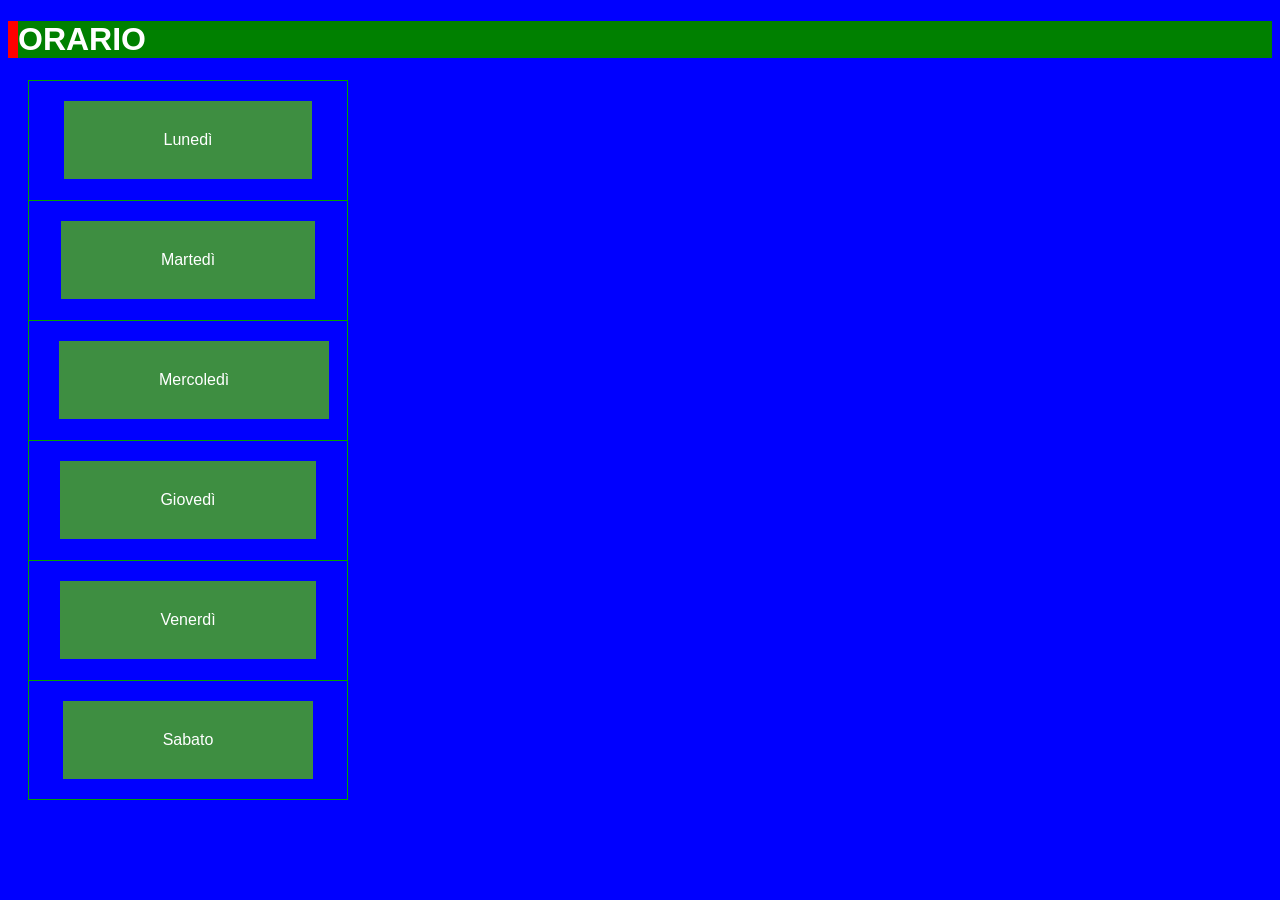
<file: index.html>
<!DOCTYPE html>
<html lang="en">
<head>
    <meta charset="UTF-8">
    <meta http-equiv="X-UA-Compatible" content="IE=edge">
    <meta name="viewport" content="width=device-width, initial-scale=1.0">
    <title>Orario 3HI</title>
    <link rel="stylesheet" href="style.css">
</head>
<body>
    <h1 class="h1">ORARIO</h1>
    <div class="btn-group">
    <button class="button"><a href="lun.html">Lunedì</a></button>
    <button class="button"><a href="mar.html">Martedì</a></button>
    <button class="button"><a href="mer.html">Mercoledì</a></button>
    <button class="button"><a href="giov.html">Giovedì</a></button>
    <button class="button"><a href="ven.html">Venerdì</a></button>
    <button class="button"><a href="sab.html">Sabato</a></button>
</div>
</body>
</html>
</file>
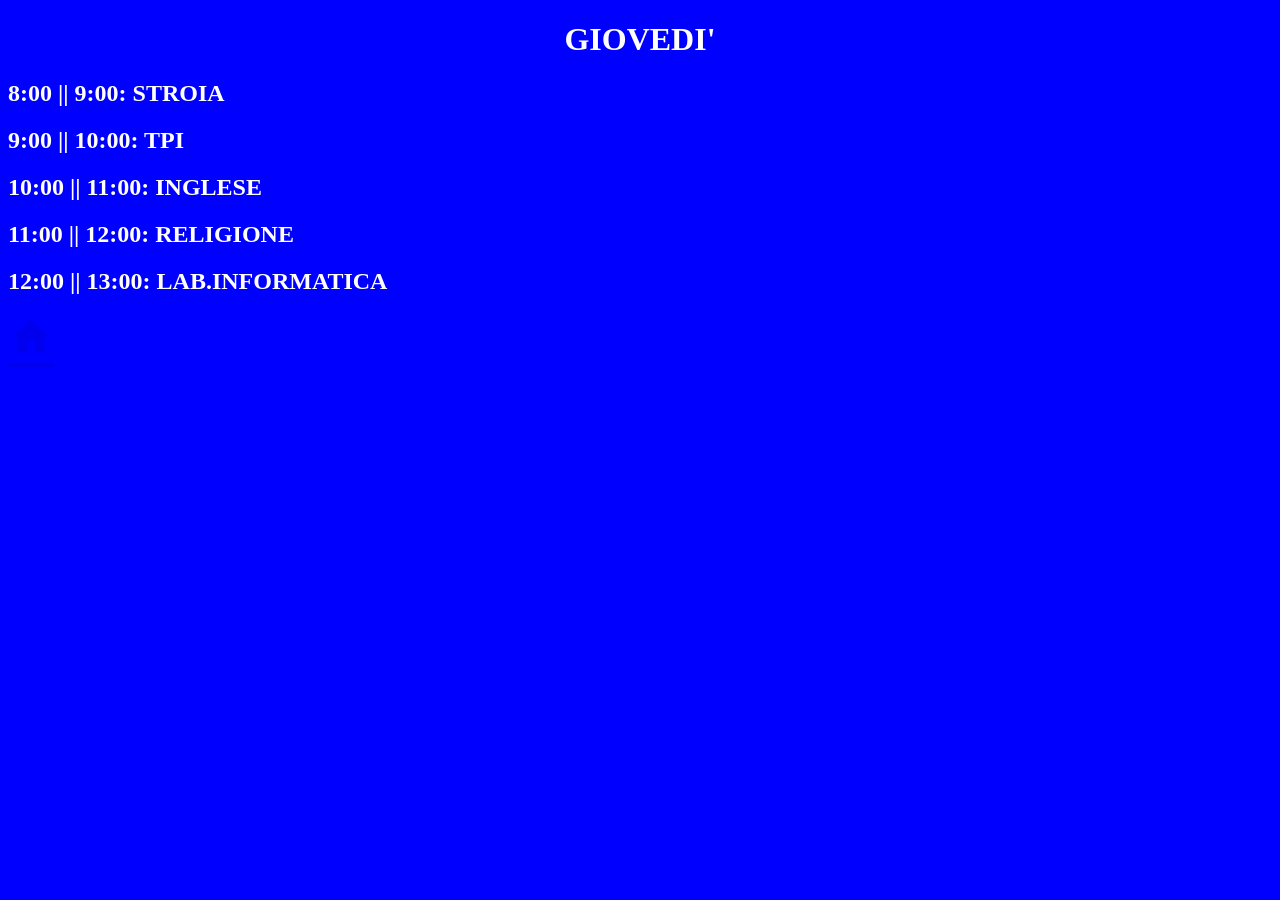
<file: giov.html>
<!DOCTYPE html>
<html lang="en">
<head>
    <meta charset="UTF-8">
    <meta http-equiv="X-UA-Compatible" content="IE=edge">
    <meta name="viewport" content="width=device-width, initial-scale=1.0">
    <link rel="stylesheet" href="https://fonts.googleapis.com/icon?family=Material+Icons">

    <title>Giovedì</title>
    <link rel="stylesheet" href="style.css">
</head>
<body>
    <h1 class="g2">GIOVEDI'</h1>
    <div class="g">
    <h2>8:00  || 9:00: STROIA </h2>
    <h2>9:00  || 10:00: TPI</h2>
    <h2>10:00 || 11:00: INGLESE </h2>
    <h2>11:00 || 12:00: RELIGIONE </h2>
    <h2>12:00 || 13:00: LAB.INFORMATICA </h2>
</div>
    <i class="material-icons" style="font-size:46px;"><a href="index.html">home</a></i>

</body>
</html>
</file>
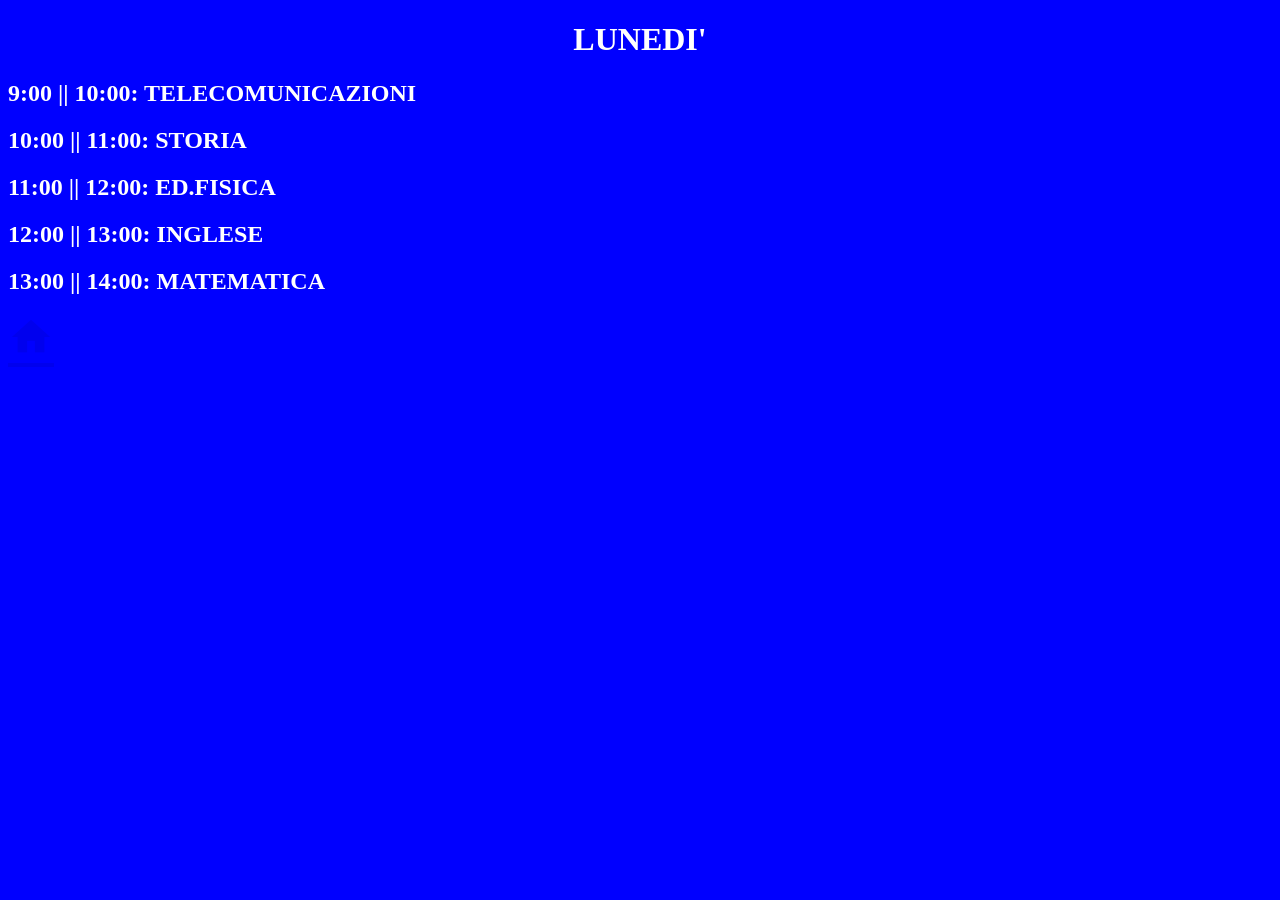
<file: lun.html>
<!DOCTYPE html>
<html lang="en">
<head>
    <meta charset="UTF-8">
    <meta http-equiv="X-UA-Compatible" content="IE=edge">
    <meta name="viewport" content="width=device-width, initial-scale=1.0">
    <link rel="stylesheet" href="https://fonts.googleapis.com/icon?family=Material+Icons">
    <title>Lunedì</title>
    <link rel="stylesheet" href="style.css">
</head>
<body>
    <h1 class="g2">LUNEDI'</h1>
    <div class="g">
    <h2>9:00  || 10:00: TELECOMUNICAZIONI</h2>
    <h2>10:00 || 11:00: STORIA</h2>
    <h2>11:00 || 12:00: ED.FISICA </h2>
    <h2>12:00 || 13:00: INGLESE</h2>
    <h2>13:00 || 14:00: MATEMATICA </h2>
</div>
<i class="material-icons" style="font-size:46px;"><a href="index.html">home</a></i>

</body>
</html>
</file>
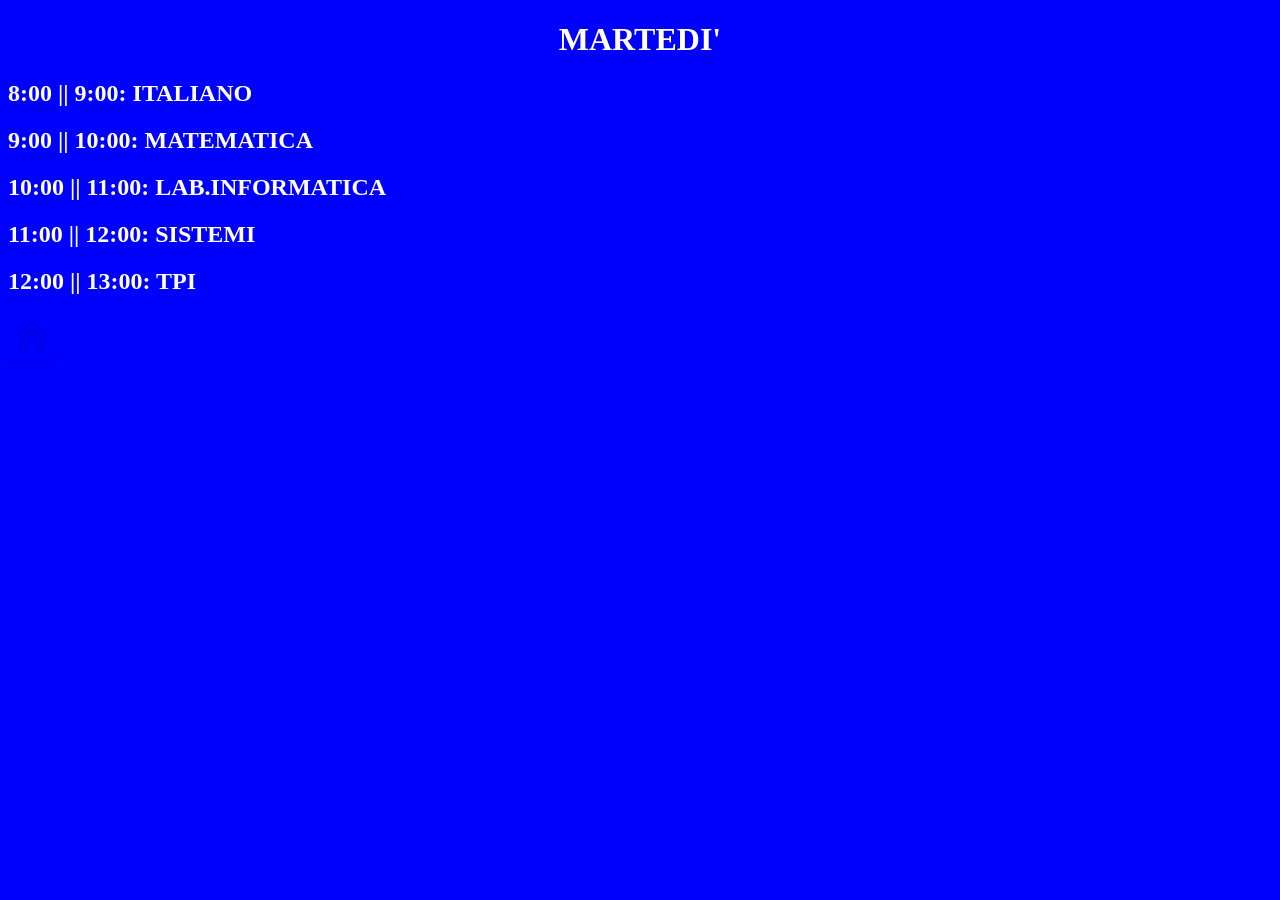
<file: mar.html>
<!DOCTYPE html>
<html lang="en">
<head>
    <meta charset="UTF-8">
    <meta http-equiv="X-UA-Compatible" content="IE=edge">
    <meta name="viewport" content="width=device-width, initial-scale=1.0">
    <link rel="stylesheet" href="https://fonts.googleapis.com/icon?family=Material+Icons">
    <title>Martedì</title>
    <link rel="stylesheet" href="style.css">
</head>
<h1 class="g2">MARTEDI'</h1>
<body class="g">
    <h2>8:00  || 9:00: ITALIANO</h2>
    <h2>9:00  || 10:00: MATEMATICA </h2>
    <h2>10:00 || 11:00: LAB.INFORMATICA </h2>
    <h2>11:00 || 12:00: SISTEMI </h2>
    <h2>12:00 || 13:00: TPI </h2>
</body>
<i class="material-icons" style="font-size:46px;"><a href="index.html">home</a></i>

</html>
</file>
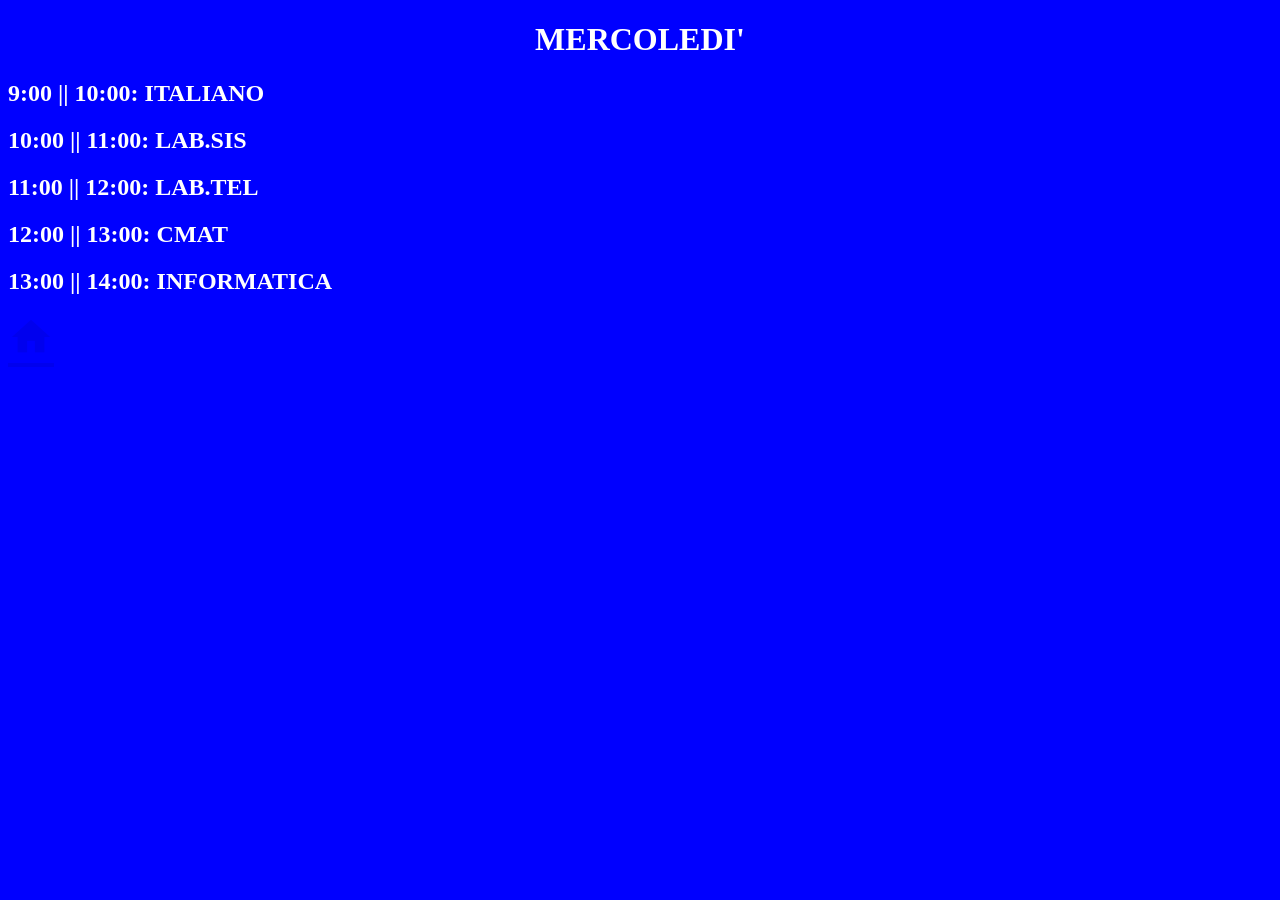
<file: mer.html>
<!DOCTYPE html>
<html lang="en">
<head>
    <meta charset="UTF-8">
    <meta http-equiv="X-UA-Compatible" content="IE=edge">
    <meta name="viewport" content="width=device-width, initial-scale=1.0">
    <link rel="stylesheet" href="https://fonts.googleapis.com/icon?family=Material+Icons">
    <title>Mercoledì</title>
    <link rel="stylesheet" href="style.css">
</head>
<body>
    <h1 class="g2">MERCOLEDI'</h1>
    <div class="g">
    <h2>9:00  || 10:00: ITALIANO</h2>
    <h2>10:00 || 11:00: LAB.SIS</h2>
    <h2>11:00 || 12:00: LAB.TEL</h2>
    <h2>12:00 || 13:00: CMAT</h2>
    <h2>13:00 || 14:00: INFORMATICA</h2>
</div>
    <i class="material-icons" style="font-size:46px;"><a href="index.html">home</a></i>

</body>
</html>
</file>
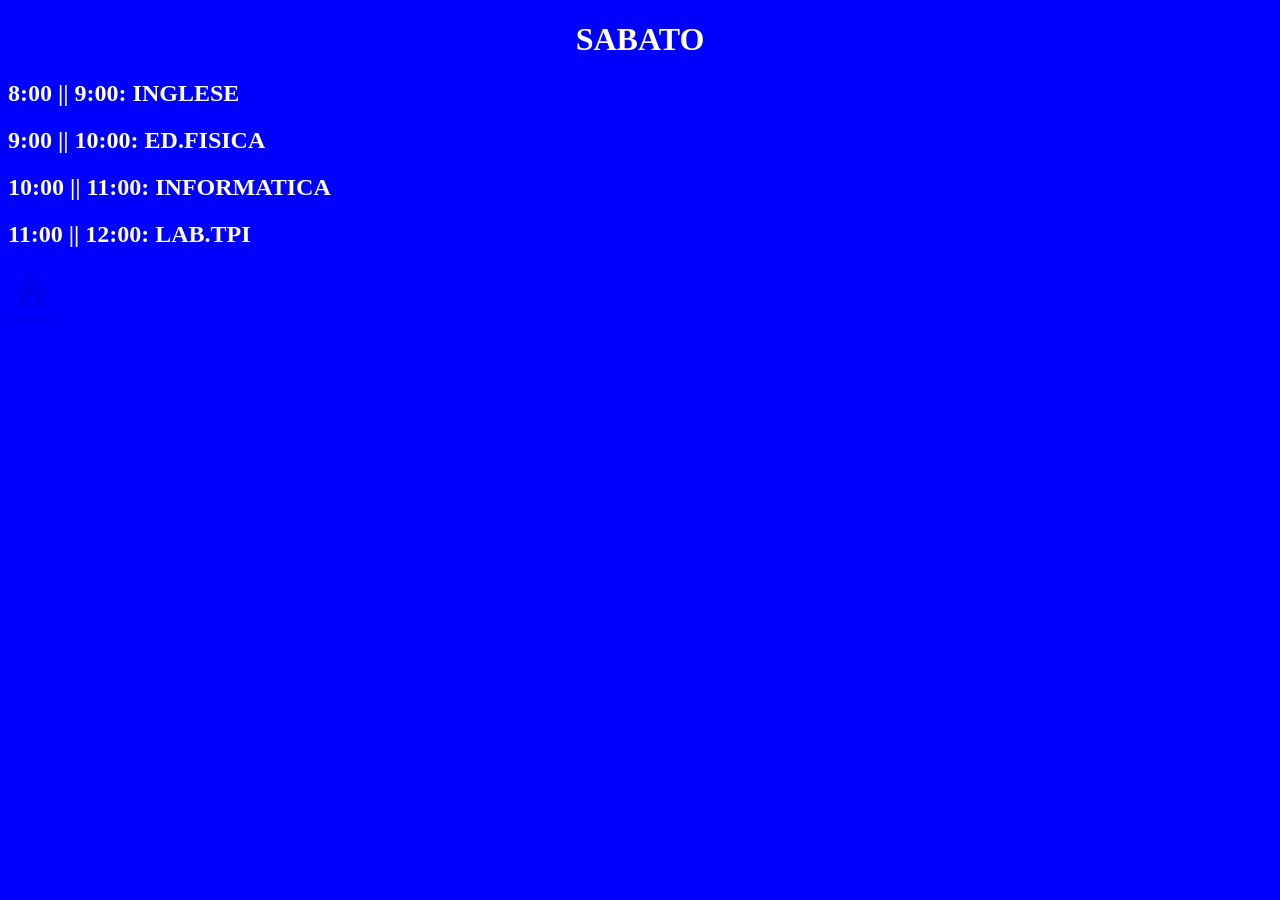
<file: sab.html>
<!DOCTYPE html>
<html lang="en">
<head>
    <meta charset="UTF-8">
    <meta http-equiv="X-UA-Compatible" content="IE=edge">
    <meta name="viewport" content="width=device-width, initial-scale=1.0">
    <link rel="stylesheet" href="https://fonts.googleapis.com/icon?family=Material+Icons">

    <title>Sabato</title>
    <link rel="stylesheet" href="style.css">
</head>
<body>
    <h1 class="g2">SABATO</h1>
<div class="g">
    <h2>8:00  || 9:00: INGLESE </h2>
    <h2>9:00  || 10:00: ED.FISICA </h2>
    <h2>10:00 || 11:00: INFORMATICA </h2>
    <h2>11:00 || 12:00: LAB.TPI </h2>
</div>
<i class="material-icons" style="font-size:46px;"><a href="index.html">home</a></i>
</body>
</html>
</file>
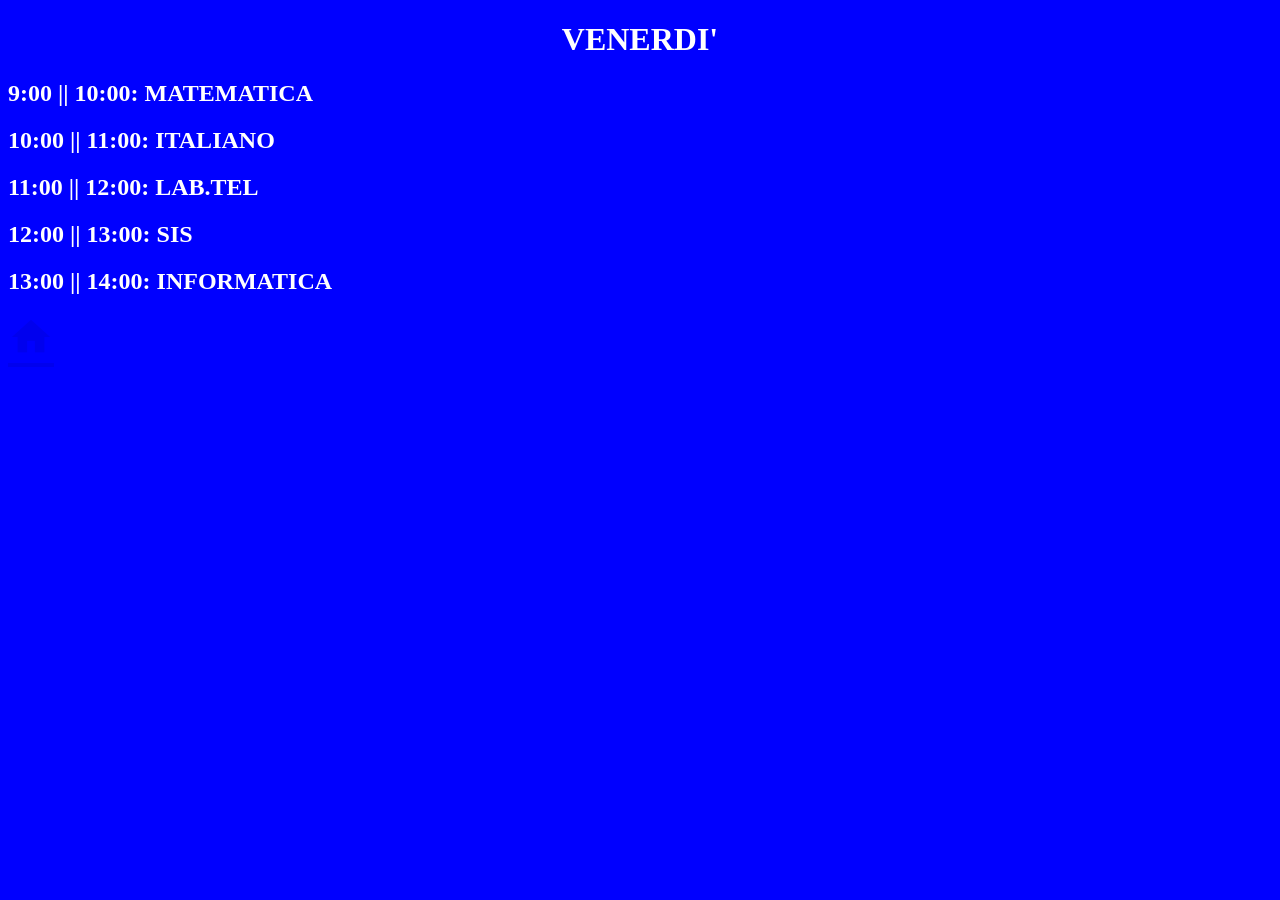
<file: ven.html>
<!DOCTYPE html>
<html lang="en">
<head>
    <meta charset="UTF-8">
    <meta http-equiv="X-UA-Compatible" content="IE=edge">
    <meta name="viewport" content="width=device-width, initial-scale=1.0">
    <link rel="stylesheet" href="https://fonts.googleapis.com/icon?family=Material+Icons">

    <title>Venerdì</title>
    <link rel="stylesheet" href="style.css">
</head>
<body>
    <h1 class="g2">VENERDI'</h1>
    <div class="g">
    <h2>9:00  || 10:00: MATEMATICA</h2>
    <h2>10:00 || 11:00: ITALIANO</h2>
    <h2>11:00 || 12:00: LAB.TEL</h2>
    <h2>12:00 || 13:00: SIS</h2>
    <h2>13:00 || 14:00: INFORMATICA</h2>
</div>
<i class="material-icons" style="font-size:46px;"><a href="index.html">home</a></i>
</body>
</html>
</file>
<file: style.css>
body{
  background-color: blue;
}
.h1
{
  text-align: left;
border-left: 10px solid rgb(255, 0, 0);
background-color: green;
color: white;
font-family:sans-serif;
}
.btn-group .button  {
  font-family:sans-serif;
    background-color: blue;/* Green */
    border: 1px solid rgb(2, 160, 2);
    color: white;
    padding: 15px 30px;
    text-align: center;
    text-decoration:double;
    font-size: 16px;
    cursor: pointer;
    width: 320px;
    height: 120px;
    display: block;
  position: relative;
    left: 20px;
  }
  
  .btn-group .button:not(:last-child) {
    border-bottom: none; /* Prevent double borders */
  }
  
  .btn-group .button:hover, .button:active {
    background-color:white;
    
  }
  .btn-group a:link, a:visited {
    background-color: #3e8e41;
    color: white;
    padding: 30px 100px;
    text-align: center;
    text-decoration: none;
    display: inline-block;
  }
  .g2{
    text-align: center;
    color: white;
  }
  .g{
    color:white
  }
</file>
